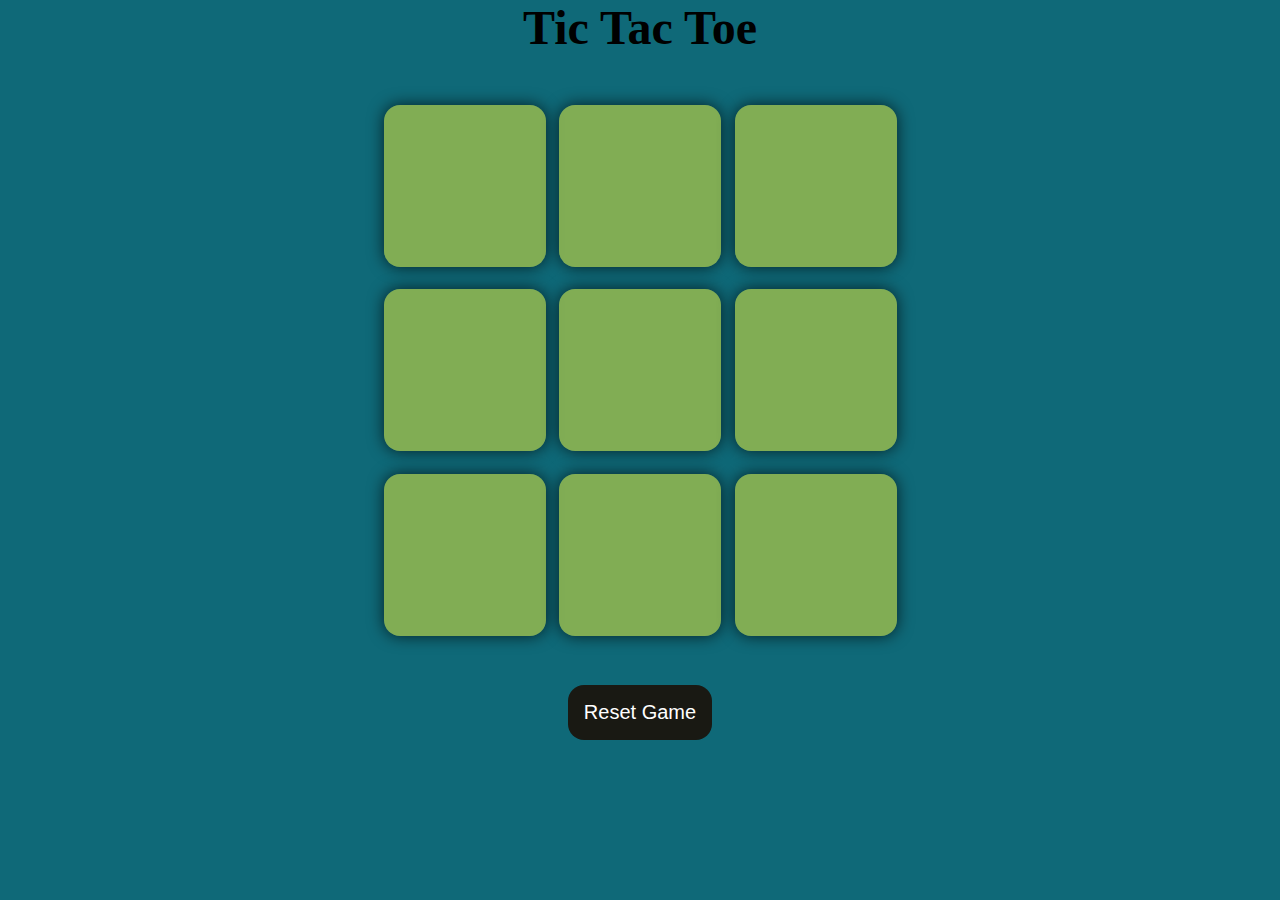
<file: index.html>
<html lang="en">
  <head>
    <meta charset="UTF-8" />
    <meta name="viewport" content="width=device-width, initial-scale=1.0" />
    <title>tic-tac-toe</title>
    <link rel="stylesheet" href="index.css" />
  </head>
  <body>
<div class="msg-container hide">
  <div class="" id="msg">Winner</div>
      <button id="new-btn">New Game</button>
</div>
    <main>
      <h1>Tic Tac Toe</h1>
      
      
      <div class="container">
      <div class="main">
      
        <button class="box"></button>
        <button class="box"></button>
        <button class="box"></button>
        <button class="box"></button>
        <button class="box"></button>
        <button class="box"></button>
        <button class="box"></button>
        <button class="box"></button>
        <button class="box"></button>
      </div>
    </div>
    <button id="reset-btn">Reset Game</button>
</main>
    <script src="index.js"></script>
  </body>
</html>
</file>
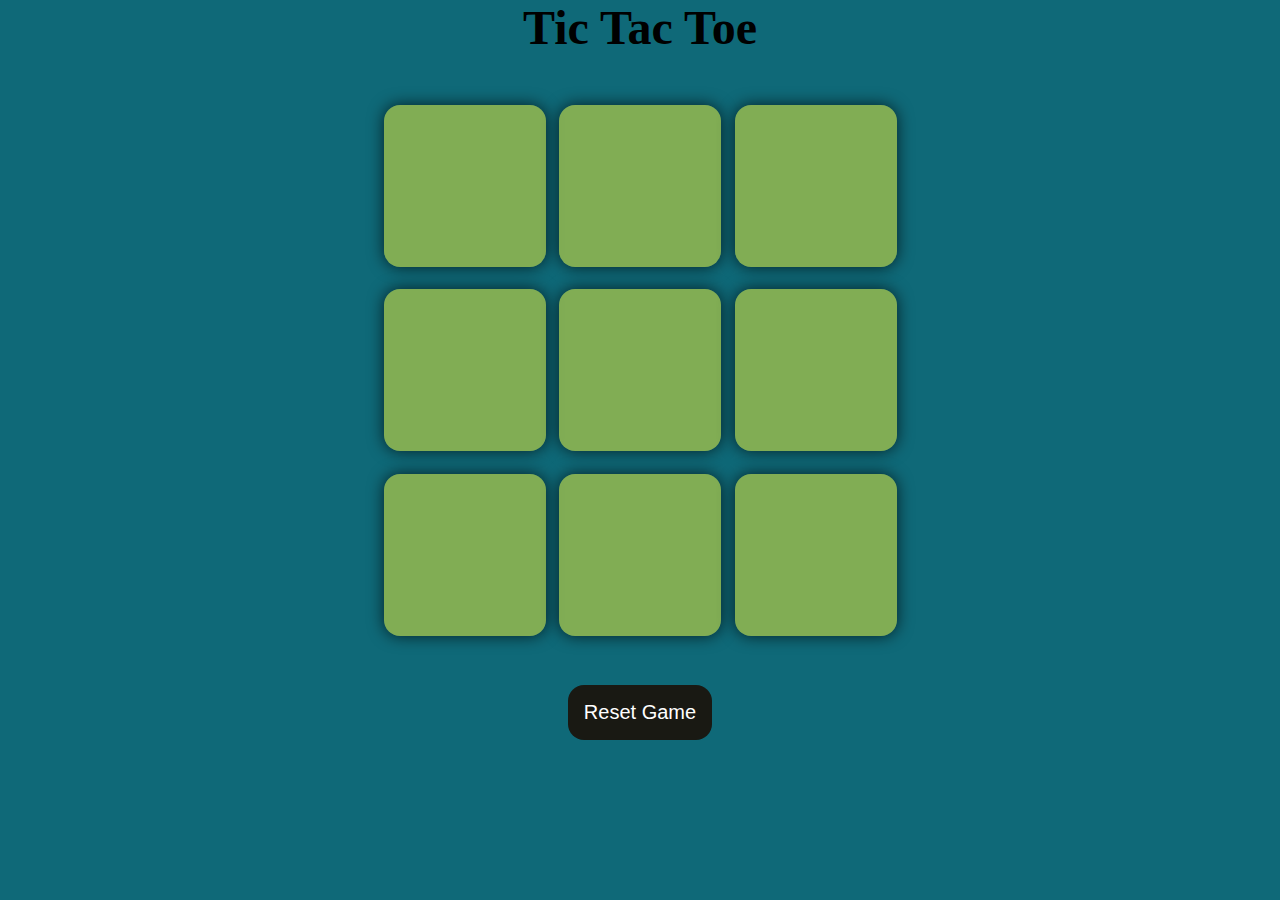
<file: tic-tac-toe.html>
<html lang="en">
  <head>
    <meta charset="UTF-8" />
    <meta name="viewport" content="width=device-width, initial-scale=1.0" />
    <title>tic-tac-toe</title>
    <link rel="stylesheet" href="tic-tac-toe.css" />
  </head>
  <body>
<div class="msg-container hide">
  <div class="" id="msg">Winner</div>
      <button id="new-btn">New Game</button>
</div>
    <main>
      <h1>Tic Tac Toe</h1>
      
      
      <div class="container">
      <div class="main">
      
        <button class="box"></button>
        <button class="box"></button>
        <button class="box"></button>
        <button class="box"></button>
        <button class="box"></button>
        <button class="box"></button>
        <button class="box"></button>
        <button class="box"></button>
        <button class="box"></button>
      </div>
    </div>
    <button id="reset-btn">Reset Game</button>
</main>
    <script src="tic-tac-toe.js"></script>
  </body>
</html>
</file>
<file: index.css>
*{
    margin: 0;
    padding: 0;
}
body{
    background-color: rgb(15, 105, 120);
    text-align: center;
}
h1{
    text-align: center;
    font-size: 48px;
}
.container{
    height: 70vh;
    display: flex;
    justify-content: center;
    align-items: center;
}
.main{
    height: 60vmin;
    width: 60vmin;
    display: flex;
    flex-wrap: wrap;
    justify-content: center;
    align-items: center;
    gap: 1.5vmin;
}
.box{
    height: 18vmin;
    width: 18vmin;
    border-radius: 1rem;
    border:none;
    box-shadow:  0 0 1rem rgba(0,0,0,0.7);
    font-size: 9vmin;
    color: #b0413e;
    background-color: rgba(237, 237, 50, 0.515);
}
#reset-btn{
    padding: 1rem;
    font-size: 1.25rem;
    background-color: #191913;
    color: #fff;
    border-radius: 1rem;
    border: none;
}
#new-btn{
    padding: 1rem;
    font-size: 1.25rem;
    background-color: #191913;
    color: #fff;
    border-radius: 1rem;
    border: none;

}
#msg {
    color: rgb(247, 247, 138);
    font-size: 4vmin;
}
.msg-container{
    height: 100vmin;
    display: flex;
    justify-content: center;
    align-items: center;
    flex-direction: column;
    gap: 4rem;
}
.hide{
    display: none;
}
</file>
<file: tic-tac-toe.css>
*{
    margin: 0;
    padding: 0;
}
body{
    background-color: rgb(15, 105, 120);
    text-align: center;
}
h1{
    text-align: center;
    font-size: 48px;
}
.container{
    height: 70vh;
    display: flex;
    justify-content: center;
    align-items: center;
}
.main{
    height: 60vmin;
    width: 60vmin;
    display: flex;
    flex-wrap: wrap;
    justify-content: center;
    align-items: center;
    gap: 1.5vmin;
}
.box{
    height: 18vmin;
    width: 18vmin;
    border-radius: 1rem;
    border:none;
    box-shadow:  0 0 1rem rgba(0,0,0,0.7);
    font-size: 9vmin;
    color: #b0413e;
    background-color: rgba(237, 237, 50, 0.515);
}
#reset-btn{
    padding: 1rem;
    font-size: 1.25rem;
    background-color: #191913;
    color: #fff;
    border-radius: 1rem;
    border: none;
}
#new-btn{
    padding: 1rem;
    font-size: 1.25rem;
    background-color: #191913;
    color: #fff;
    border-radius: 1rem;
    border: none;

}
#msg {
    color: rgb(247, 247, 138);
    font-size: 4vmin;
}
.msg-container{
    height: 100vmin;
    display: flex;
    justify-content: center;
    align-items: center;
    flex-direction: column;
    gap: 4rem;
}
.hide{
    display: none;
}
</file>
